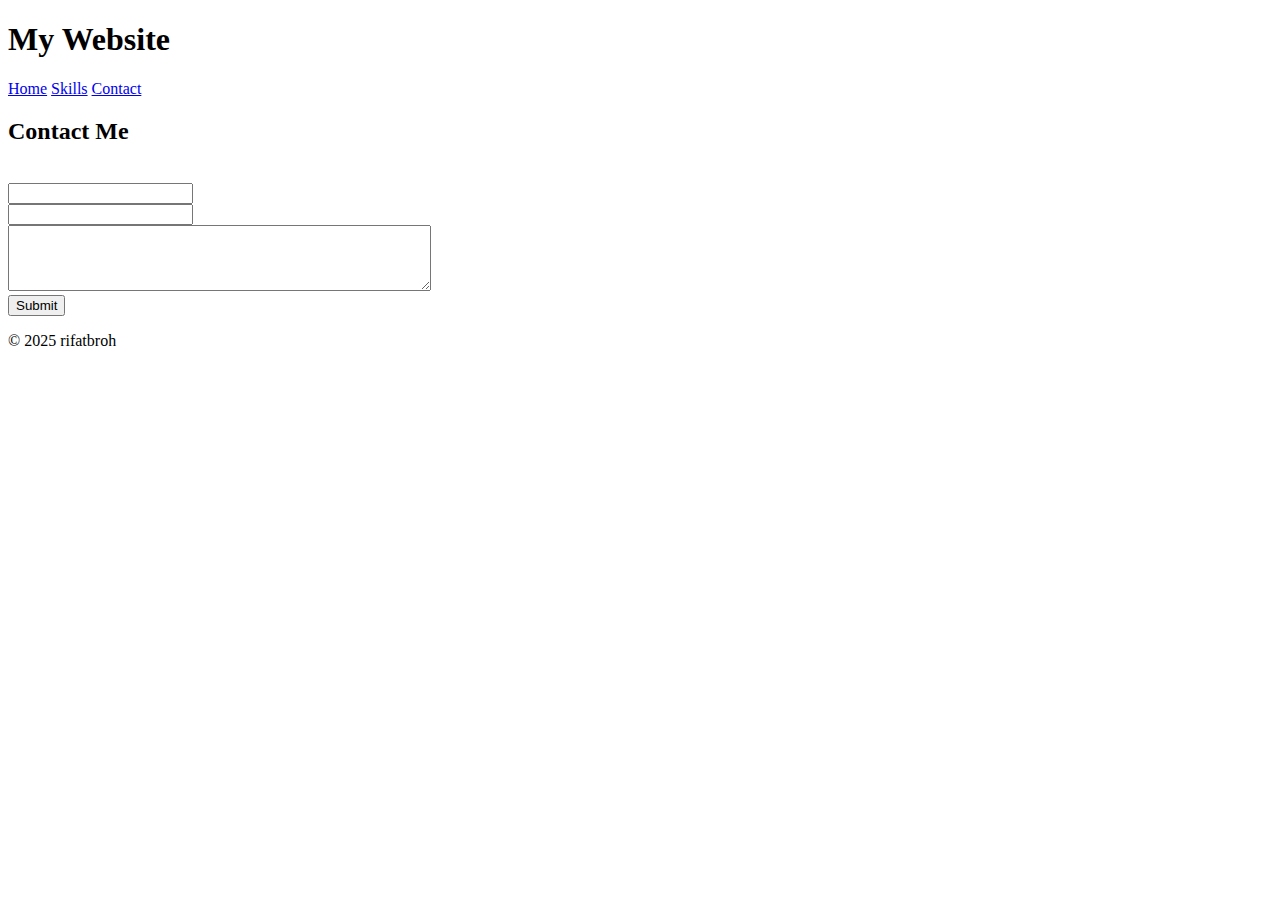
<file: contact.html>
<!DOCTYPE html>
<html lang="en">
<head>
    <meta charset="UTF-8">
    <meta name="viewport" content="width=device-width, initial-scale=1.0">
    <title>Contact</title>
</head>
    <body>
        <header>
            <h1>My Website</h1>
            <nav>
                <a href="index.html">Home</a>
                <a href="skills.html">Skills</a>
                <a href="contact.html">Contact</a>
            </nav>
        </header>

        <section>
            <h2>Contact Me</h2>
            <br action="">
                <input type="text">
                </br>
                <input type="email">
                </br>
                <textarea name="text" id="text" rows="4" cols="50"></textarea>
                </br>
                <input type="submit">
            </form>
        </section>

        <footer>
            <p>© 2025 rifatbroh</p>
        </footer>
    </body>
</html>
</file>
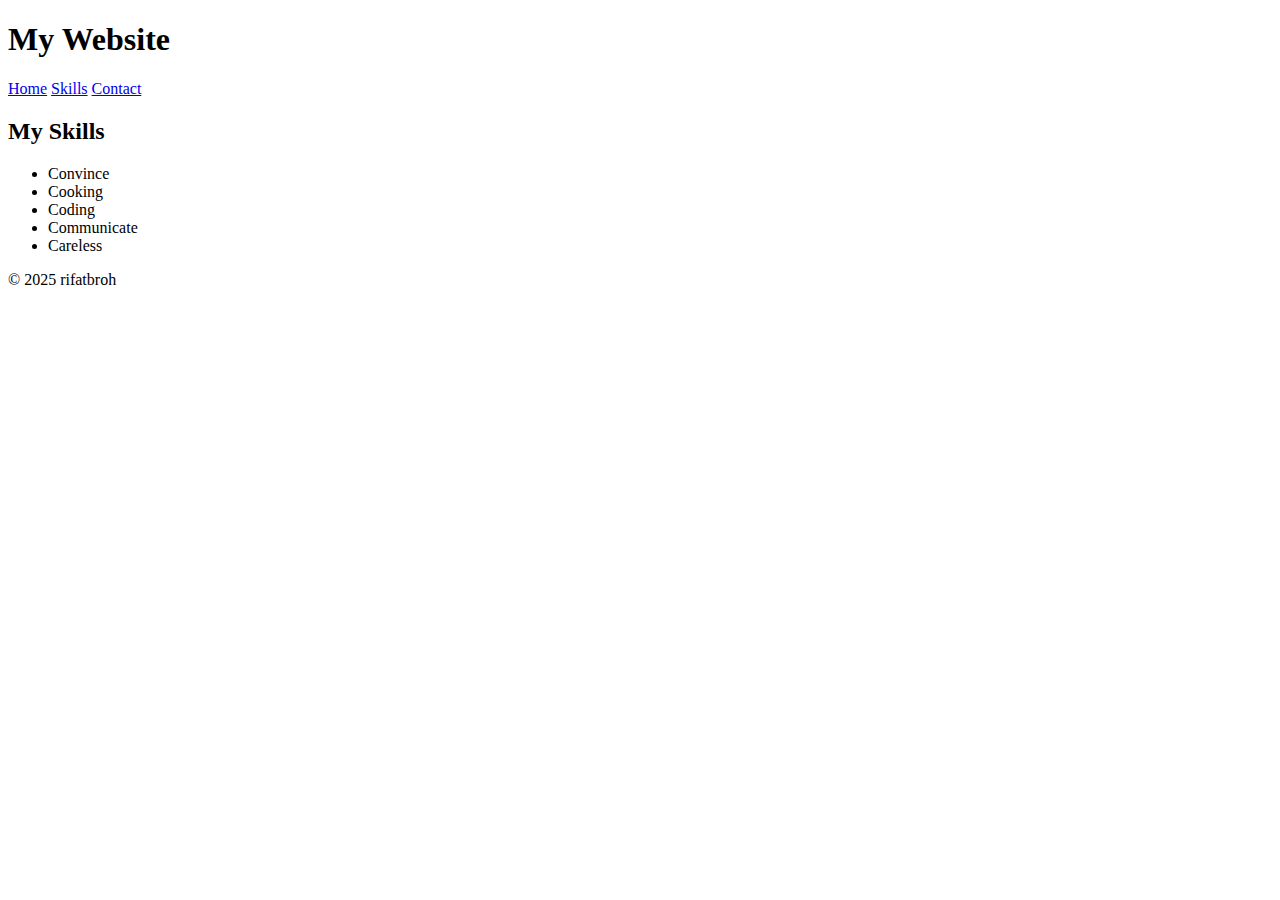
<file: skills.html>
<!DOCTYPE html>
<html lang="en">
<head>
    <meta charset="UTF-8">
    <meta name="viewport" content="width=device-width, initial-scale=1.0">
    <title>My Skill</title>
</head>
    <body>

        <header>
            <h1>My Website</h1>
            <nav>
                <a href="index.html">Home</a>
                <a href="skills.html">Skills</a>
                <a href="contact.html">Contact</a>
            </nav>
        </header>

        <section>
            <h2>My Skills</h2>
            <ul>
                <li>Convince</li>
                <li>Cooking</li>
                <li>Coding</li>
                <li>Communicate</li>
                <li>Careless</li>
            </ul>
        </section>

         <footer>
            <p>© 2025 rifatbroh</p>
        </footer>
    </body>
</html>
</file>
